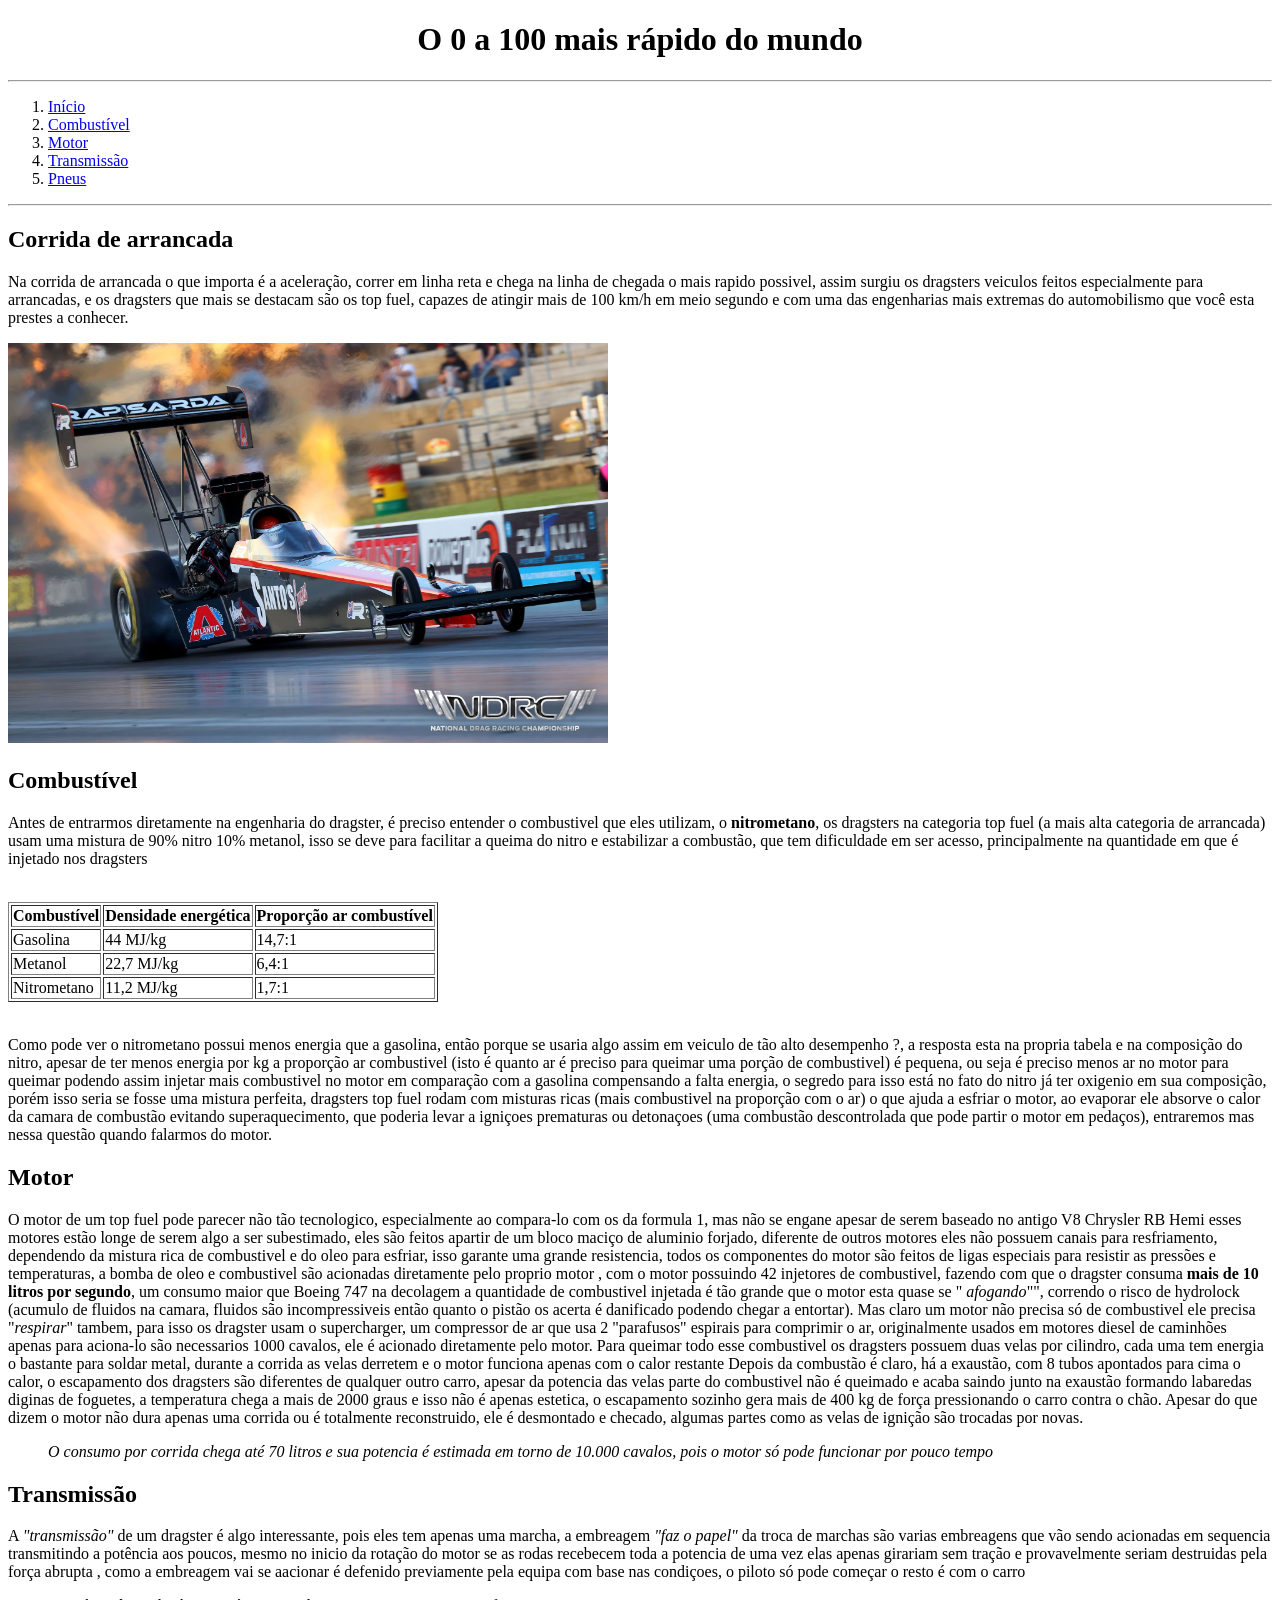
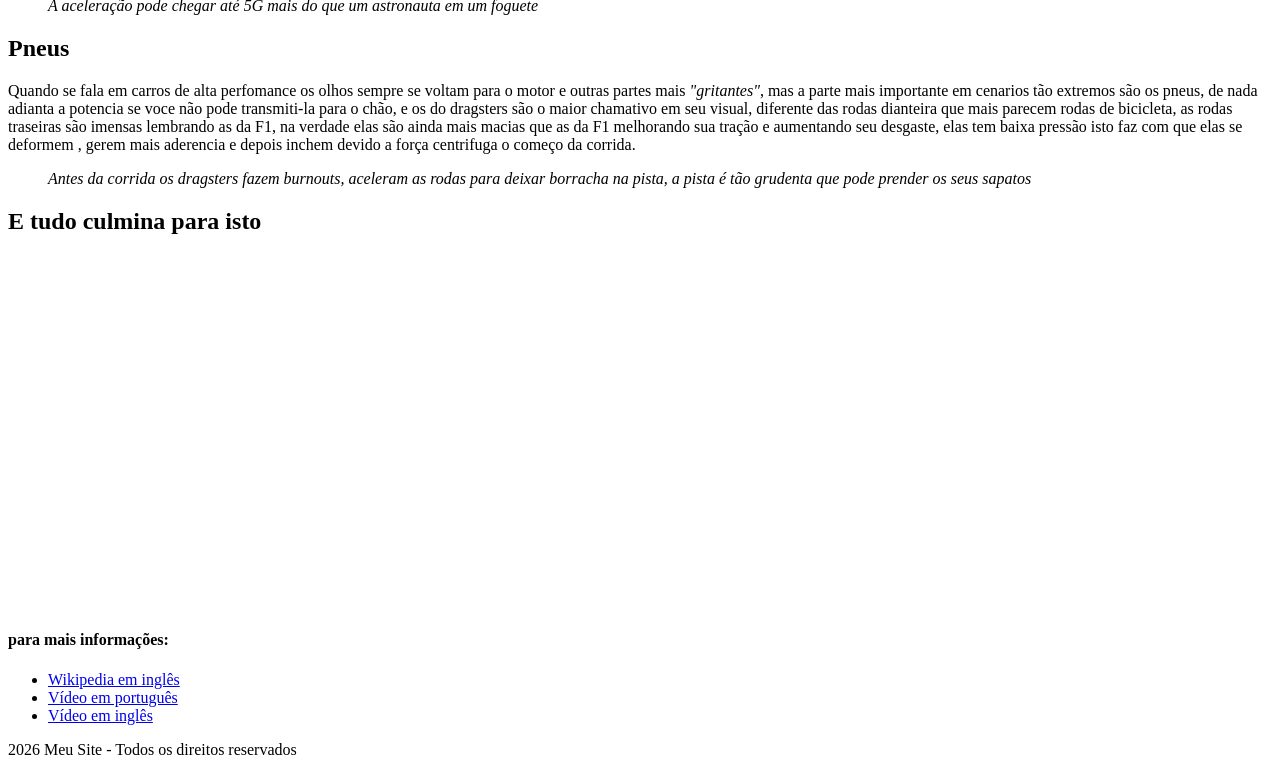
<file: index.html>
<!DOCTYPE html>
<html lang="pt-BR">
<head>
    <meta charset="UTF-8">
    <title>O 0 a 100 mais rápido do mundo</title>
</head>
<body>

    <header>
        <h1><center>O 0 a 100 mais rápido do mundo</center></h1>
        <hr>
        <nav>
            <ol>
                <li><a href="#inicio">Início</a></li>
                <li><a href="#combustivel">Combustível</a></li>
                <li><a href="#motor" >Motor</a></li>
                <li><a href="#transmissao" >Transmissão</a></li>
                <li><a href="#pneus" >Pneus</a></li>
            </ol>
        </nav>
    </header>
    <hr>

    

    <main>
        <section id="inicio">
            <h2>Corrida de arrancada</h2>
            <article>
                <p>Na corrida de arrancada o que importa é a aceleração, correr em linha reta e chega na linha de 
                    chegada o mais rapido possivel, assim surgiu os dragsters veiculos feitos especialmente para arrancadas, 
                    e os dragsters que mais se destacam são os top fuel, capazes de atingir mais de 100 km/h em meio segundo e com
                    uma das engenharias mais extremas do automobilismo que você esta prestes a conhecer.
                </p>
                <img src="dragster.jpg" width="600">

            </article>
        </section>

        
        

        <section id="combustivel">
            <h2>Combustível</h2>
            <p>
                Antes de entrarmos diretamente na engenharia do dragster, é preciso entender o combustivel que eles utilizam, o
                 <b>nitrometano</b>, os dragsters na categoria top fuel (a mais alta categoria de arrancada) usam uma mistura de 
                 90% nitro 10% metanol, isso se deve para facilitar a queima do nitro e estabilizar a combustão, que tem dificuldade em ser acesso, 
                 principalmente na quantidade em que é injetado nos dragsters

            </p>
            <br>
            <table border="1">
                <thead>
                    <tr>
                        <th>Combustível</th>
                        <th>Densidade energética</th>
                        <th>Proporção ar combustível</th>
                    </tr>
                </thead>
                <tbody>
                    <tr>
                        <td>Gasolina</td>
                        <td>44 MJ/kg</td>
                        <td>14,7:1</td>
                    </tr>
                    <tr>
                        <td>Metanol</td>
                        <td>22,7 MJ/kg</td>
                        <td>6,4:1</td>
                    </tr>
                    <tr>
                        <td>Nitrometano</td>
                        <td>11,2 MJ/kg</td>
                        <td>1,7:1</td>
                    </tr>

                </tbody>
            </table>

            <br>
                <p>
                    Como pode ver o nitrometano possui menos energia que a gasolina, então porque se usaria algo assim em veiculo 
                    de tão alto desempenho ?, a resposta esta na propria tabela e na composição do nitro, apesar de ter menos energia
                    por kg a proporção ar combustivel (isto é quanto ar é preciso para queimar uma porção de combustivel) é pequena, ou seja
                    é preciso menos ar no motor para queimar podendo assim injetar mais combustivel no motor em comparação com a gasolina compensando a falta energia, o
                    segredo para isso está no fato do nitro já ter oxigenio em sua composição, porém isso seria se fosse uma mistura perfeita, 
                    dragsters top fuel rodam com misturas ricas (mais combustivel na proporção com o ar) o que ajuda a esfriar o motor, ao evaporar
                    ele absorve o calor da camara de combustão evitando superaquecimento, que poderia levar a igniçoes prematuras ou detonaçoes 
                    (uma combustão descontrolada que pode partir o motor em pedaços), entraremos mas nessa questão quando falarmos do motor.
                </p>
        </section>

        <section id="motor">
            <h2>Motor</h2>
            <p>
                O motor de um top fuel pode parecer não tão tecnologico, especialmente ao compara-lo com os da formula 1, 
                mas não se engane apesar de serem baseado no antigo V8 Chrysler RB Hemi esses motores estão longe de serem algo a ser subestimado,
                eles são feitos apartir de um bloco maciço de aluminio forjado, diferente de outros motores eles não possuem canais para resfriamento, 
                dependendo da mistura rica de combustivel e do oleo para esfriar, isso garante uma grande resistencia, todos os componentes do motor
                são feitos de ligas especiais para resistir as pressões e temperaturas, a bomba de oleo e combustivel são acionadas diretamente pelo proprio motor
                , com o motor possuindo 42 injetores de combustivel, fazendo com que o dragster consuma<b> mais de 10 litros por segundo</b>, um consumo maior que Boeing 747 na decolagem
                a quantidade de combustivel injetada é tão grande que o motor esta quase se "<i> afogando</i>"", correndo o risco de hydrolock (acumulo de fluidos na camara, 
                fluidos são incompressiveis então quanto o pistão os acerta é danificado podendo chegar a entortar).
                
                Mas claro um motor não precisa só de combustivel ele precisa "<i>respirar</i>" tambem, para isso os dragster usam o supercharger, um compressor de ar que usa 2 "parafusos" 
                espirais para comprimir o ar, originalmente usados em motores diesel de caminhões apenas para aciona-lo são necessarios 1000 cavalos, ele é acionado diretamente pelo motor.

                Para queimar todo esse combustivel os dragsters possuem duas velas por cilindro, cada uma tem energia o bastante para soldar metal, durante a corrida as velas derretem e o motor
                funciona apenas com o calor restante

                Depois da combustão é claro, há a exaustão, com 8 tubos apontados para cima o calor, o escapamento dos dragsters são diferentes de qualquer outro carro, apesar
                da potencia das velas parte do combustivel não é queimado e acaba saindo junto na exaustão formando labaredas diginas de foguetes, a temperatura chega a mais de 2000 graus
                e isso não é apenas estetica, o escapamento sozinho gera mais de 400 kg de força pressionando o carro contra o chão.

                Apesar do que dizem o motor não dura apenas uma corrida ou é totalmente reconstruido, ele é desmontado e checado, algumas partes como as velas
                de ignição são trocadas por novas.

            </p>
             <blockquote>
                    <i>O consumo por corrida chega até 70 litros e sua potencia é estimada em torno de 10.000 cavalos, pois o motor só pode funcionar por pouco tempo</i>
                </blockquote>
        
        </section>

        <section id="transmissao">
            <h2>Transmissão</h2>
            <p>A <i>"transmissão"</i> de um dragster é algo interessante, pois eles tem apenas uma marcha, a embreagem <i>"faz o papel"</i> da troca de marchas
                são varias embreagens que vão sendo acionadas em sequencia transmitindo a potência aos poucos, mesmo no inicio da rotação do motor
                se as rodas recebecem toda a potencia de uma vez elas apenas girariam sem tração e provavelmente seriam destruidas pela força abrupta
                , como a embreagem vai se aacionar é defenido previamente pela equipa com base nas condiçoes, o piloto só pode começar o resto é com o carro
            </p>
            <blockquote>
                    <i>A aceleração pode chegar até 5G mais do que um astronauta em um foguete</i>
                </blockquote>

        </section>

        <section id="pneus">
            <h2>Pneus</h2>
            <p>Quando se fala em carros de alta perfomance os olhos sempre se voltam para o motor e outras partes mais <i>"gritantes"</i>, mas
                a parte mais importante em cenarios tão extremos são os pneus, de nada adianta a potencia se voce não pode transmiti-la para
                o chão, e os do dragsters são o maior chamativo em seu visual, diferente das rodas dianteira que mais parecem rodas de bicicleta, as rodas traseiras
                são imensas lembrando as da F1, na verdade elas são ainda mais macias que as da F1 melhorando sua tração e aumentando seu desgaste, 
                elas tem baixa pressão isto faz com que elas se deformem , gerem mais aderencia e depois inchem devido a força centrifuga o começo da corrida.
            </p>
            <blockquote>
                    <i>Antes da corrida os dragsters fazem burnouts, aceleram as rodas para deixar borracha na pista, 
                        a pista é tão grudenta que pode prender os seus sapatos</i>
                </blockquote>


        </section>

        

        <aside>
            <h2>E tudo culmina para isto</h2>
        </aside>

        <section>
            <iframe width="560" height="315" src="https://www.youtube.com/embed/Om-TVOQbLKM" title="YouTube video player" frameborder="0" allow="accelerometer; autoplay; clipboard-write; encrypted-media; gyroscope; picture-in-picture; web-share" referrerpolicy="strict-origin-when-cross-origin" allowfullscreen></iframe>
        </section>
        <br>
        <br>
        <h4>para mais informações:</h4>
        <ul>
            <li><a href="https://en.wikipedia.org/wiki/Top_Fuel" target="_blank">Wikipedia em inglês</a></li>
            <li><a href="https://youtu.be/B62FR-bp7dE?si=nPeyhWhpODcGIzWs" target="_blank">Vídeo em português</a></li>
            <li><a href="https://youtu.be/GHZGPppf8Uw?si=hQYG4Rt-BhGidt6V" target="_blank">Vídeo em inglês</a></li>


        </ul>
    </main>


    <footer>
        <p> 2026 Meu Site - Todos os direitos reservados</p>
    </footer>

</body>
</html>
</file>
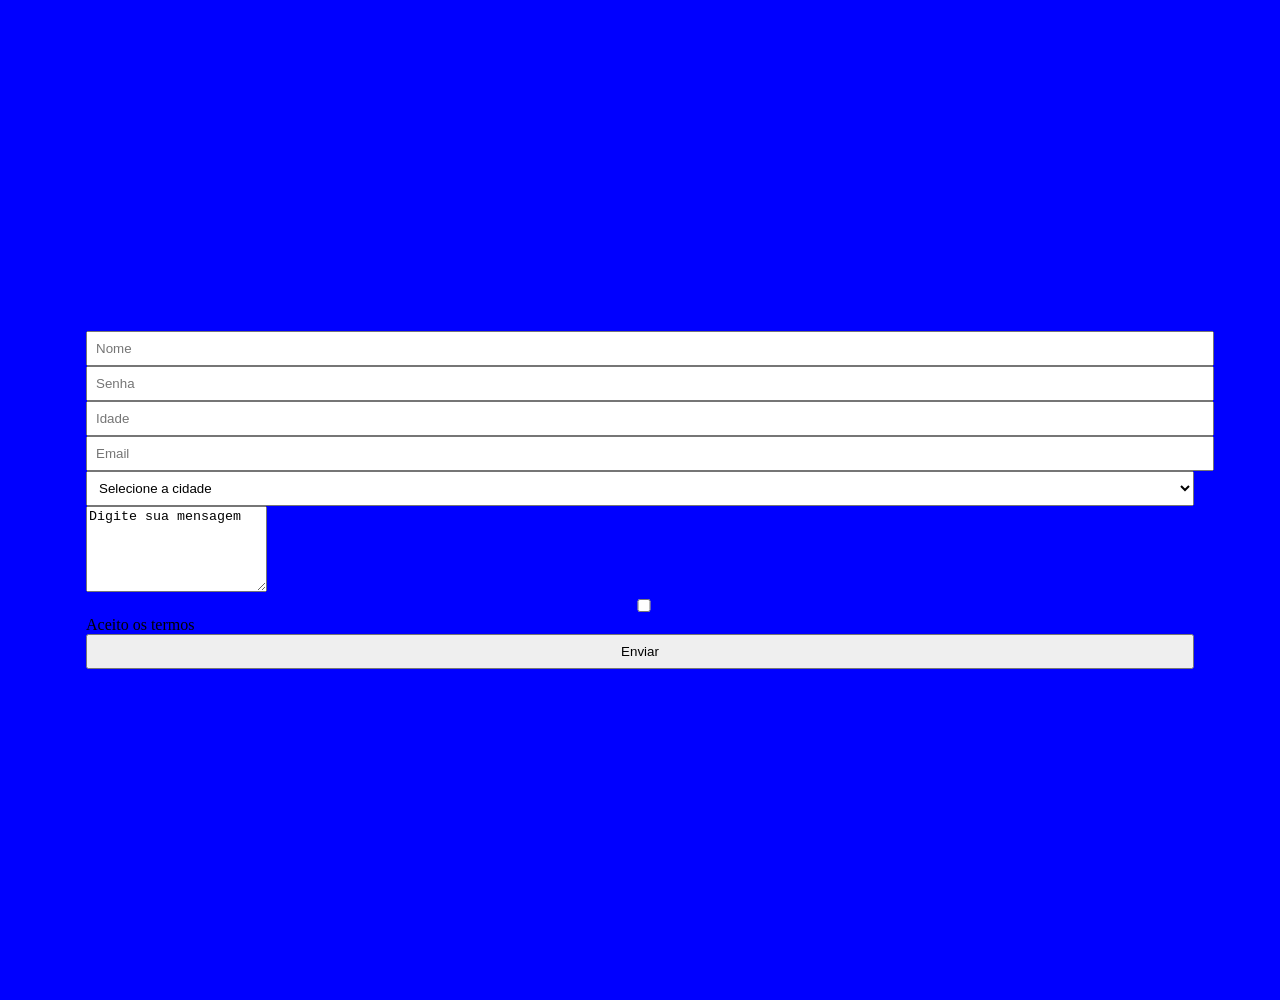
<file: formulario.html>
<!DOCTYPE html>
<html lang="pt-br">
<head>
<meta charset="UTF-8">
<meta name="viewport" content="width=device-width, initial-scale=1.0">
<title>Formulário</title>

<style>
  body {
    height: 1000px;
    margin: 0;
    display: flex;
    justify-content: center;
    align-items: center;  
    background-color: blue;   

  }


  input {
    padding: 8px;
    gap:10px;
    width: 100%;
  }

  select {
    padding: 8px;
    width: 100%;
  }

  button {
    padding: 8px;
    width: 100%;
  }

   termos {
    display: flex;
    align-items: center;
    gap: 5px;
  }

  textarea {
    height: 80px;
  }
</style>
</head>

<body>

<div class="container">
  <input type="text" id="nome" placeholder="Nome">
  <input type="password" id="senha" placeholder="Senha">
  <input type="number" id="idade" placeholder="Idade">
  <input type="email" id="email" placeholder="Email">

  <select id="cidade">
    <option value="">Selecione a cidade</option>
    <option value="Rio de Janeiro">Rio de Janeiro</option>
    <option value="Teresina">Teresina</option>
    <option value="São Paulo">São Paulo</option>
    <option value="Brasília">Brasília</option>
  </select>

  <textarea id="mensagem">Digite sua mensagem</textarea>


  <div class="termos">
    <input type="checkbox" id="termos">
    <label for="termos">Aceito os termos</label>
  </div>



  <button onclick="mostranome()">Enviar</button>
</div>

<script>
function mostranome(){
    let nome = document.getElementById("nome").value;
    let senha = document.getElementById("senha").value;
    let idade = document.getElementById("idade").value;
    let email = document.getElementById("email").value;
    let cidade = document.getElementById("cidade").value;
    let checkbox = document.getElementById("termos");
    

    if(nome === '' || senha === '' || idade === '' || email === '' || cidade === "" ||  mensagem === "" || !checkbox.checked){
        alert('Erro, preencha todos os campos e aceite os termos');
    } else {
        alert("Olá " + nome);
    }
}
</script>

</body>
</html>
</file>
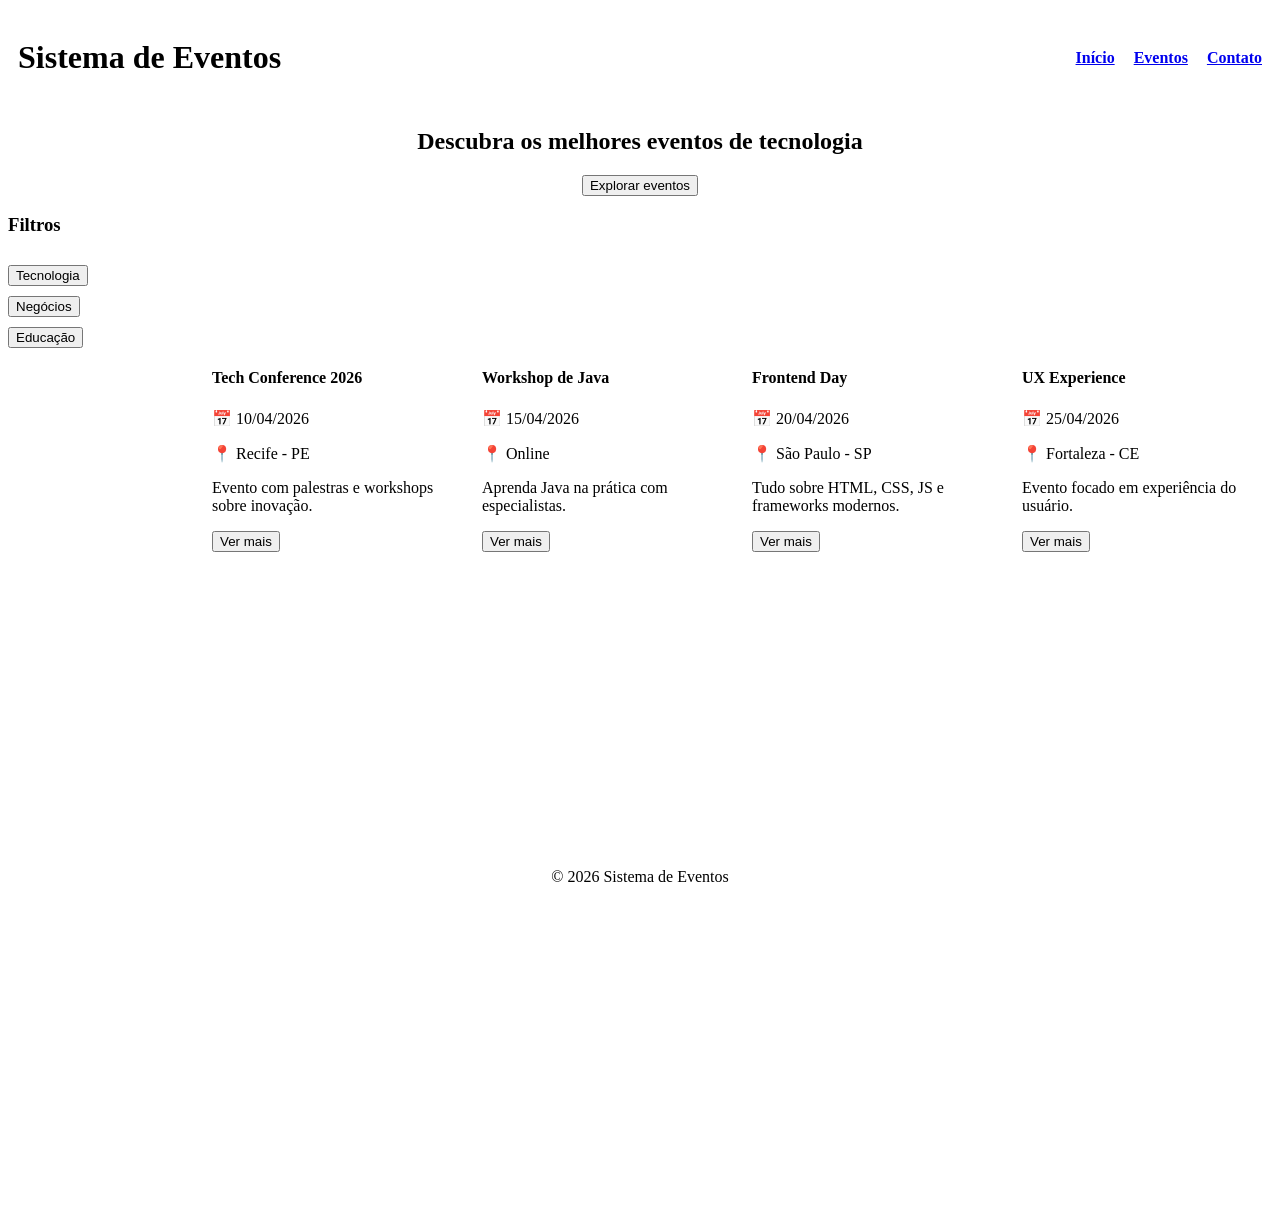
<file: tarefa css.html>
<!DOCTYPE html>
<html lang="pt-BR">
<head>
  <meta charset="UTF-8">
  <title>Sistema de Eventos</title>
</head>
<link rel="stylesheet" href="tarefa estilo.css">
<body>

  <!-- HEADER -->
  <div class="header">
    <h1>Sistema de Eventos</h1>

    <div class="menu">
      <a href="#">Início</a>
      <a href="#">Eventos</a>
      <a href="#">Contato</a>
    </div>
  </div>

  <!-- BANNER -->
  <div class="banner">
    <h2>Descubra os melhores eventos de tecnologia</h2>
    <button>Explorar eventos</button>
  </div>

  <!-- CONTEÚDO PRINCIPAL -->
  <div class="main">

    <!-- FILTROS -->
    <div class="filtros">
      <h3>Filtros</h3>
      <button>Tecnologia</button>
      <button>Negócios</button>
      <button>Educação</button>
    </div>

    <!-- LISTA DE EVENTOS -->
    <div class="eventos">

      <div class="card">
        <h4>Tech Conference 2026</h4>
        <p>📅 10/04/2026</p>
        <p>📍 Recife - PE</p>
        <p>Evento com palestras e workshops sobre inovação.</p>
        <button>Ver mais</button>
      </div>

      <div class="card">
        <h4>Workshop de Java</h4>
        <p>📅 15/04/2026</p>
        <p>📍 Online</p>
        <p>Aprenda Java na prática com especialistas.</p>
        <button>Ver mais</button>
      </div>

      <div class="card">
        <h4>Frontend Day</h4>
        <p>📅 20/04/2026</p>
        <p>📍 São Paulo - SP</p>
        <p>Tudo sobre HTML, CSS, JS e frameworks modernos.</p>
        <button>Ver mais</button>
      </div>

      <div class="card">
        <h4>UX Experience</h4>
        <p>📅 25/04/2026</p>
        <p>📍 Fortaleza - CE</p>
        <p>Evento focado em experiência do usuário.</p>
        <button>Ver mais</button>
      </div>

    </div>

  </div>

  <!-- FOOTER -->
  <div class="footer">
    <p>© 2026 Sistema de Eventos</p>
  </div>

</body>
</html>
</file>
<file: tarefa estilo.css>
.header {
  display: flex;             
  justify-content: space-between; 
  align-items: center;        
  padding: 10px 10px;         
}

/* Menu */
.menu a {
  margin-left: 15px;         
  font-weight: bold;
}

.banner {
  display: flex;
  flex-direction: column; 
  justify-content: center; 
  align-items: center; 
  text-align: center; 
}

.filtros {
  display: flex;
  flex-direction: column; 
  align-items: flex-start; 
  gap: 10px; 
}

.eventos {
  display: flex;
  flex-wrap: wrap;       
  justify-content: flex-end; 
  gap: 20px;              
}

.card {
  width: 250px;
}

.footer{
  display: flex;
  justify-content: center;
  padding: 300px;
}
</file>
